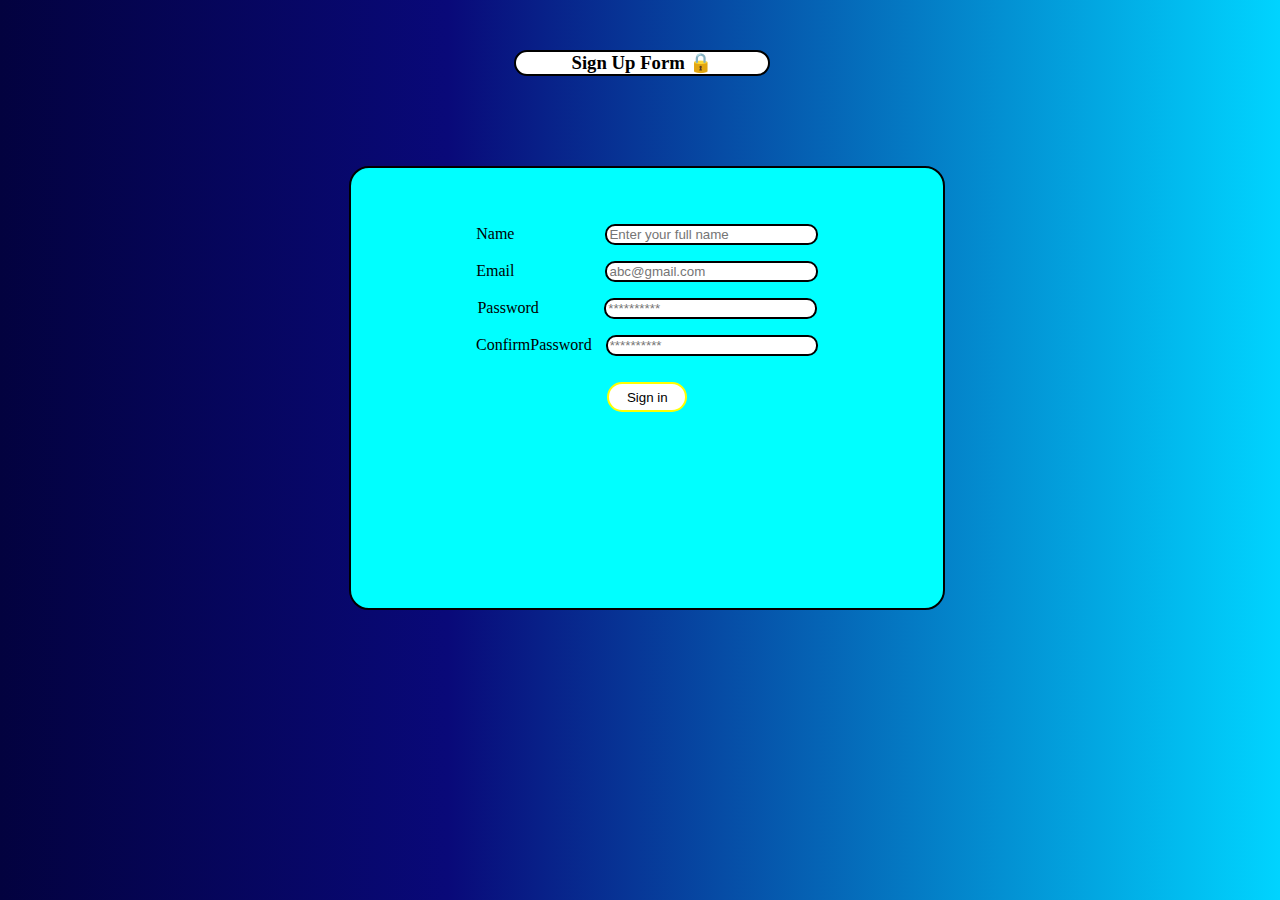
<file: index.html>
<!DOCTYPE html>
<html lang="en">
<head>
    <meta charset="UTF-8">
    <meta name="viewport" content="width=device-width, initial-scale=1.0">
    <title>Use me to Sign in Please 🙋 </title>
    <link rel="stylesheet" href="style.css">
</head>
<body>
    <div class="head">
        <h3>Sign Up Form 🔒  </h3>
    </div>
    <div>
    <form class="main" action="submit.html">
        <div class="name">
            <p>
           <label for="name">Name</label>
           <input type="text" placeholder="Enter your full name" required>
        </p>
        </div>
        <div class="email">
            <p>
           <label for="name">Email</label>
           <input type="email" placeholder="abc@gmail.com" required>
        </p>
        </div>
        <div class="password">
            <p>
           <label for="name">Password</label>
           <input type="password" placeholder="**********" required>
        </p>
        </div>
        <div class="ConfirmPassword">
            <p>
           <label for="name">ConfirmPassword</label>
           <input type="password" placeholder="**********" required>
        </p>
        </div>
        <div class="sigin">
            <p>
                <button><a href="">Sign in</a></button>
            </p>
        </div>
           
    </form>
    </div>
</body>
</html>
</file>
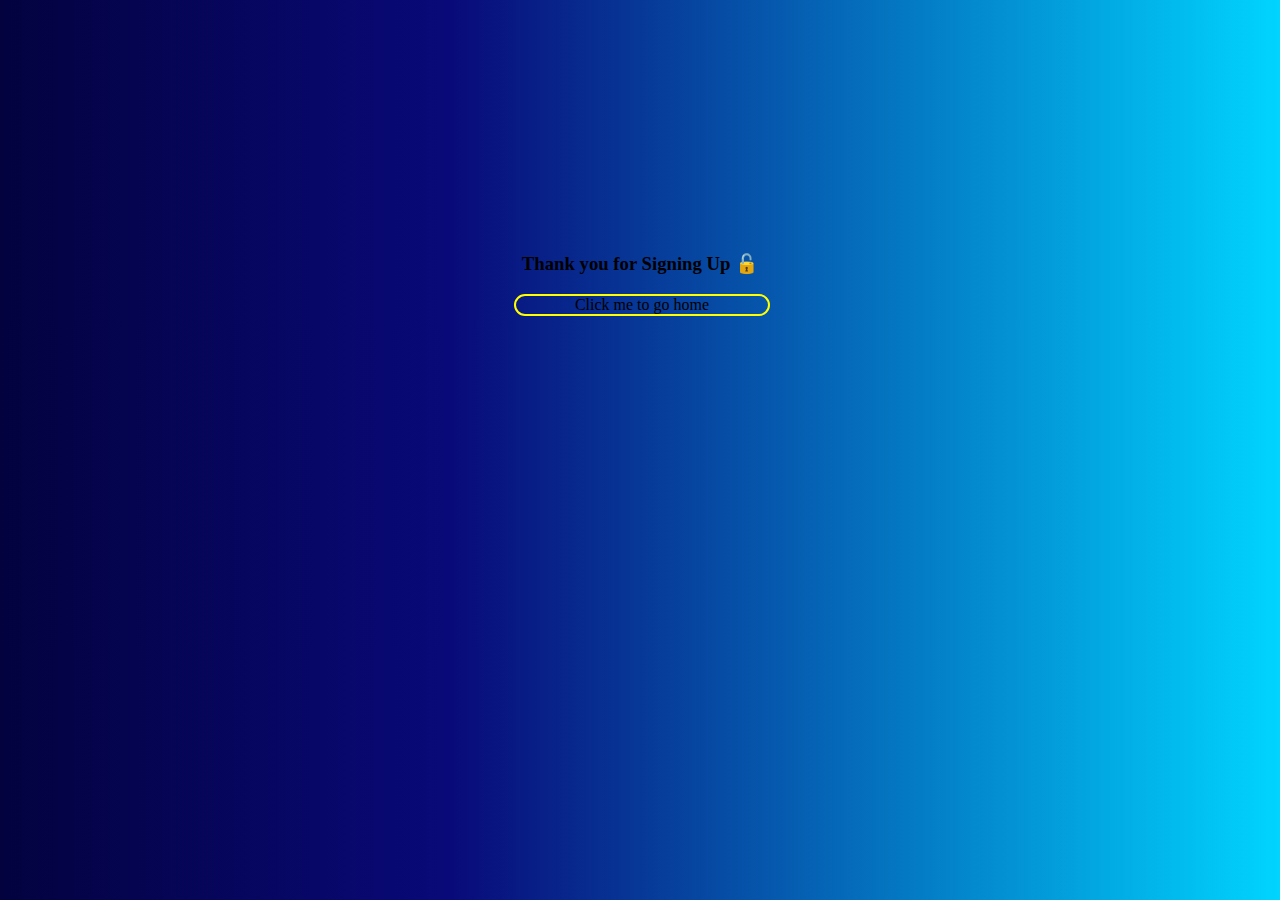
<file: submit.html>
<!DOCTYPE html>
<html lang="en">
<head>
    <meta charset="UTF-8">
    <meta name="viewport" content="width=device-width, initial-scale=1.0">
    <title>Thank you 🤝 </title>
    <link rel="stylesheet" href="submit1.css">
</head>
<body>
    <div>
    <div class="thanks">
        <p>
            <h3>Thank you for Signing Up 🔓  </h3>
        </p>
    </div>

    <div class="link">
        <a href="index.html">Click me to go home</a>
    </div>
</div>
</body>
</html>
</file>
<file: style.css>
body{
background: linear-gradient(90deg, rgb(3, 2, 63) 0%, rgba(9,9,121,1) 35%, rgba(0,212,255,1) 100%);
}

h3{
    text-align: center;
    margin-top: 50px;
    border: 2px solid black;
    border-radius: 30px; 
    width: 20%;
    height: 30%;
    margin-left: 40%;
    background-color: white;
}


h3:hover{
    border:2px solid red;
} 





.main{
    text-align: center;
    margin-top: 90px;
    margin-left: 27%;
    background-color: cyan;
    height: 40vh;
    width: 40vw;
    padding: 40px;
    border: 2px solid black;
    border-radius: 20px;
}

button{
    border:2px solid green;
    border-radius: 30px;
    width: 80px;
    height: 30px;
}

button:hover{
    border:2px solid  yellow;
    cursor: pointer;
}

.main:hover{
 border: 2px solid red;
}


.name input{
    margin-left: 17%;
    border-radius: 10px;
    width: 40%;
    border: 2px solid black;
}

.email input{
    margin-left: 17%;
    border-radius: 10px;
    width: 40%;
    border: 2px solid black;
}

.password input{
    margin-left: 12%;
    border-radius: 10px;
    width: 40%;
    border: 2px solid black;
}

.ConfirmPassword input{
    margin-left: 10px;
    border-radius: 10px;
    width: 40%;
    border: 2px solid black;
}

button{
    background-color: white;
    margin-top: 10px;
    border: 2px solid yellow;
}

a{
    text-decoration: none;
    color: black;
}
</file>
<file: submit1.css>
body{
    text-align: center;
    background: linear-gradient(90deg, rgb(3, 2, 63) 0%, rgba(9,9,121,1) 35%, rgba(0,212,255,1) 100%);

}


.thanks{
    margin-top: 20%;
}


.link{
    border: 2px solid yellow;
    width: 20%;
    border-radius: 50px;
    margin-left: 40%;
}

a{
    text-decoration: none;
    color: black;
}
</file>
